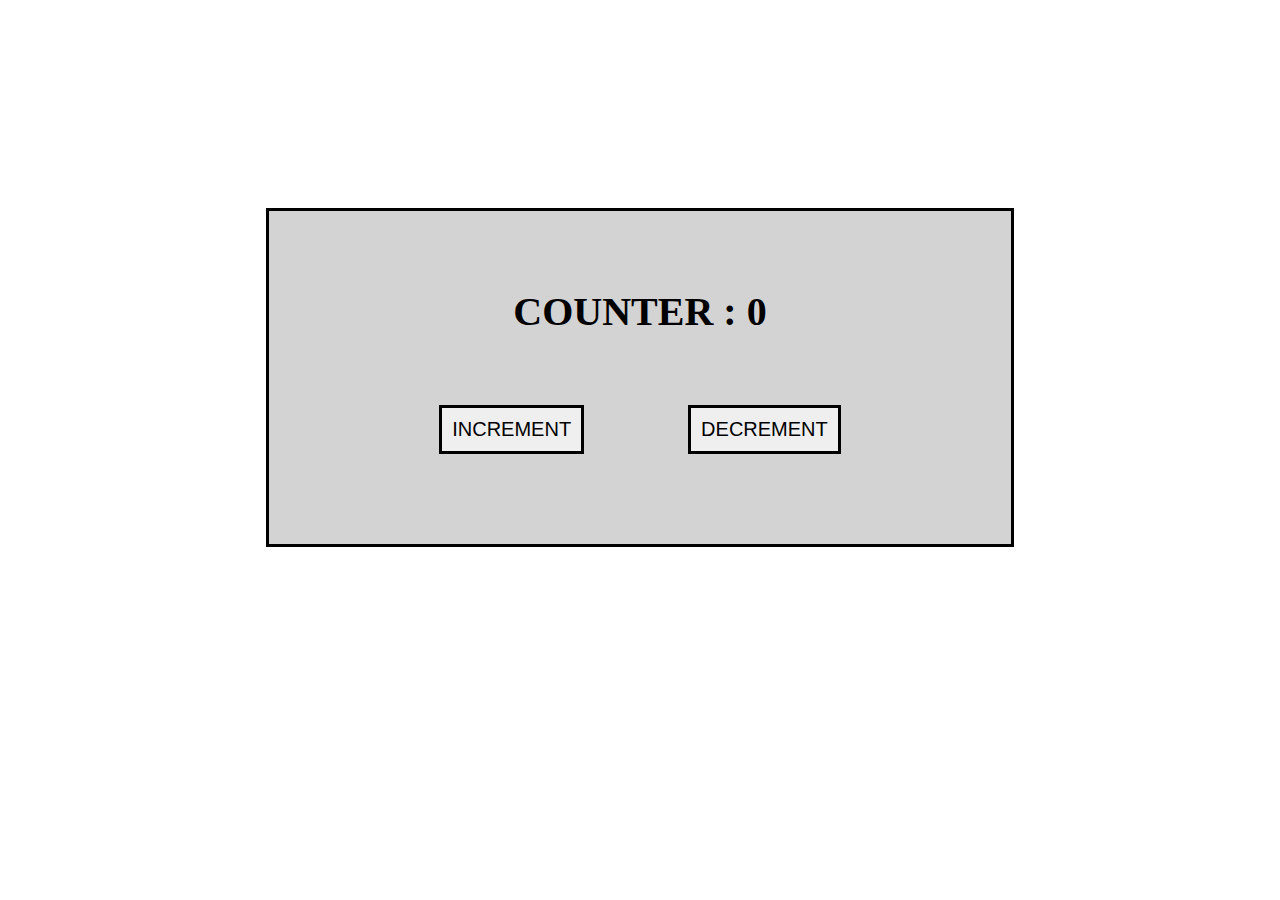
<file: JS Task 1/index.html>
<!DOCTYPE html>
<html lang="en">
<head>
    <meta charset="UTF-8">
    <meta name="viewport" content="width=device-width, initial-scale=1.0">
    <title>Countdown</title>
    <link rel="stylesheet" href="style.css">
</head>
<body>
    <div class="container">
        <div class="text">
            <h1>COUNTER :
            <span id="start">0</span></h1>
        </div>
       <!-- <div class="buttons">
            <button class="btn increase">INCREMENT</button>
            <button class="btn decrease">DECREMENT</button>
       </div>-->
       <button onclick="increment()">INCREMENT</button>
			<button onclick="decrement()">DECREMENT</button>
    </div>
    <script src="task1.js"></script>  
</body>
</html>
</file>
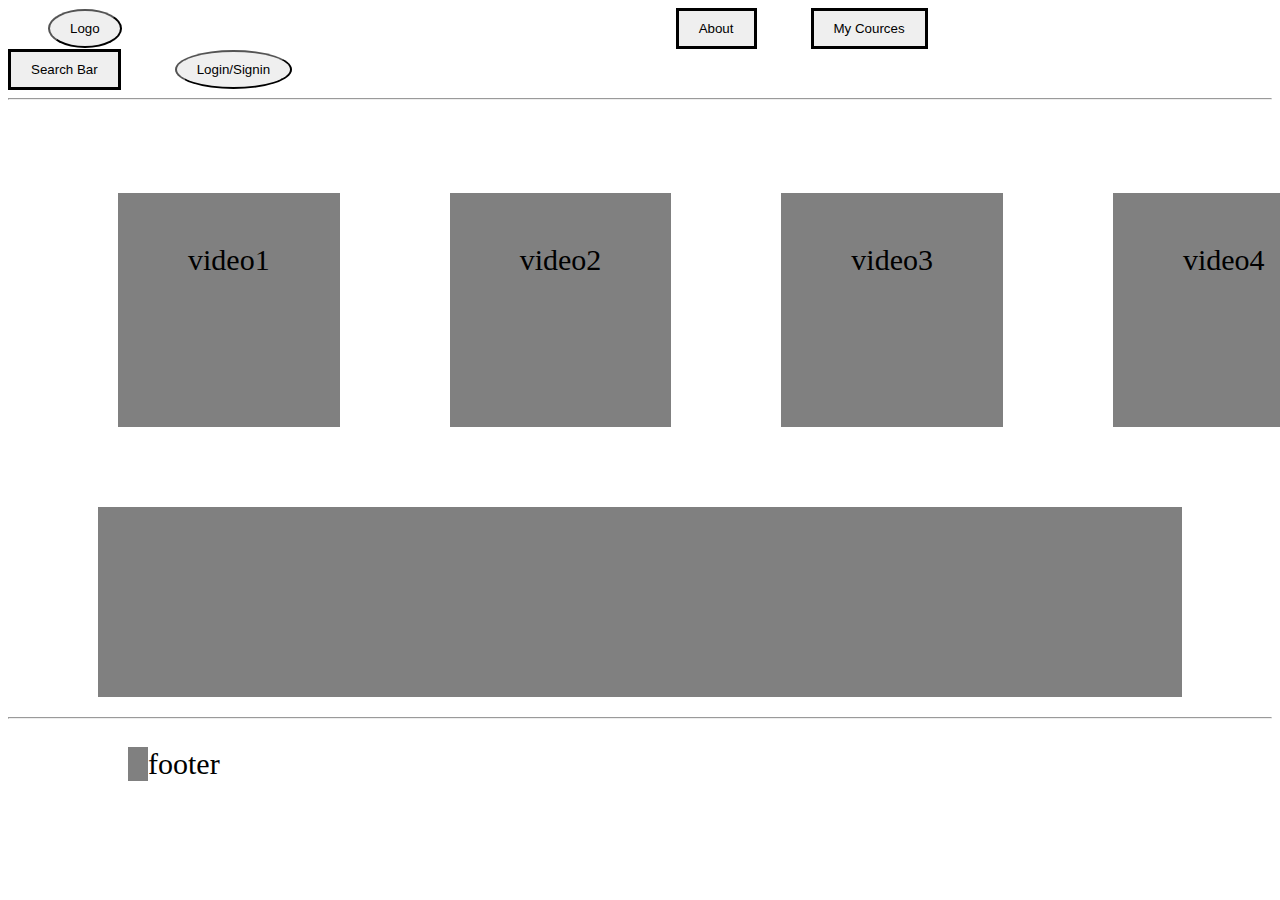
<file: task 1/index.html>
<html>
    <style>
       .logo-button{
       border-radius:50%;
       padding: 10px 20px;
       margin-right: 550px;
       margin-left: 40px;
    }
        .about-button{
            border:solid;
            padding:10px 20px;
            margin-right: 50px;
        }
        .mycources-button{
            border:solid;
            padding:10px 20px;
            margin-right: 250px;
        }
        .searchbar-button{
            border:solid;
            padding:10px 20px;
            margin-right: 50px;
        }
        .login-button{
            border-radius:50%;
            padding:10px 20px;
        }
.grid-container {
  display: grid;
  grid-template-columns: auto auto auto auto;
  gap: 50px;
  padding: 80px;
}
    .item {
  padding-left: 70px;
  padding-top: 50px;
  padding-right: 70px;
  padding-bottom: 150;
  font-size: 30px;
   margin-top: 5px;
   margin-right: 30px;
   margin-bottom: 0px;
   margin-left: 30px;
   background-color: gray;
}
.grid-container1 {
  display: grid;
  margin-top: 0px;
  margin-left: 90px;
  margin-bottom: 20px;
  margin-right: 90px;
  padding-left: 70px;
  padding-top: 150px;
  padding-right: 70px;
  padding-bottom: 40px;
  background-color: gray;
}
.grid-container2 {
    display: grid;
    grid-column: auto;
}
.text {
  font-size: 30px;
  padding-left: 20px;
   margin-top: 20px;
   margin-right: 1200px;
   margin-bottom: 50px;
   margin-left: 120px;
   background-color: gray;
}
    </style>
<body>
<button class="logo-button">Logo</button>
<button class="about-button">About</button>
<button class="mycources-button">My Cources</button>
<button class="searchbar-button">Search Bar</button>
<button class="login-button">Login/Signin</button>
<hr>
<div class="grid-container">
    <div class="item">video1</div>
    <div class="item">video2</div>
    <div class="item">video3</div>
    <div class="item">video4</div>
</div>
<div class="grid-container1"></div>
<hr>
<div class="grid-container2"></div>
<div class="text">footer</div>
</body>
</html>
</file>
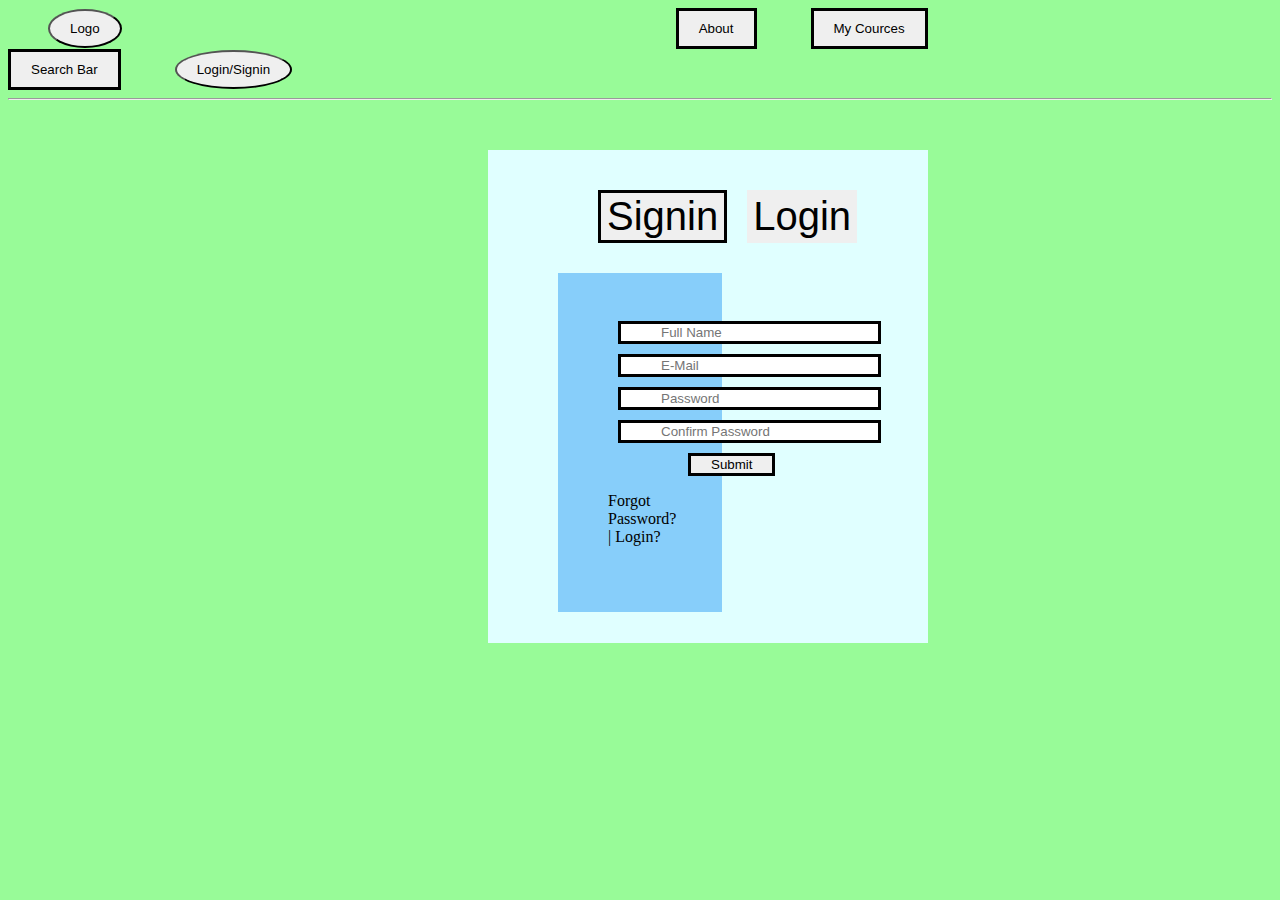
<file: task 3/index.html>
<!DOCTYPE html>
<html lang="en">
<head>
    <meta charset="UTF-8">
    <meta name="viewport" content="width=device-width, initial-scale=1.0">
    <title>Navbar with login page</title>
</head>
<style>
    body{
        background-color: palegreen;
    }
    .logo-button{
    border-radius:50%;
    padding: 10px 20px;
    margin-right: 550px;
    margin-left: 40px;
 }
     .about-button{
         border:solid;
         padding:10px 20px;
         margin-right: 50px;
     }
     .mycources-button{
         border:solid;
         padding:10px 20px;
         margin-right: 250px;
     }
     .searchbar-button{
         border:solid;
         padding:10px 20px;
         margin-right: 50px;
     }
     .login-button{
         border-radius:50%;
         padding:10px 20px;
     }
     .container{
        display: flex;
        background-color: lightcyan;
        margin-top: 50px;
        margin-right: 480px;
        margin-left: 480px;
        padding: 220px;
    }

    /*Signin*/
    .container .Signin{
        font-size: 40px;
        border: solid;
        margin-right: 20px;
        margin-top: -180px;
        margin-bottom: 180px;
        margin-left: -110px;
     }

     /*Login*/
     .container .login{
        font-size: 40px;
        border: none;
        margin-right: 20px;
        margin-top: -180px;
        margin-bottom: 180px;

     }
     .container1{
        justify-content: center;
        background-color: lightskyblue;
        margin-bottom: 10px;
        margin-right: 550px;
        margin-left: 550px;
        margin-top: -370px;
        padding: 50px;
     }
     .container1 .fullname{
        border: solid;
        margin-top: -80px;
        margin-left: 10px;
        padding-left: 40px;
        padding-right: 40px;
     }
     .container1 .email{
        border: solid;
        margin-top: 10px;
        margin-left: 10px;
        padding-left: 40px;
        padding-right: 40px;
     }
     .container1 .password{
        border: solid;
        margin-top: 10px;
        margin-left: 10px;
        padding-left: 40px;
        padding-right: 40px;
     }
     .container1 .confirm-password{
        border: solid;
        margin-top: 10px;
        margin-left: 10px;
        padding-left: 40px;
        padding-right: 40px;
     }

     /*Submit*/
     .container1 .Submit{
        border: solid;
        margin-left: 80px;
        margin-top: 10px;
        padding-left: 20px;
        padding-right: 20px;
     }
</style>
<body>
<button class="logo-button">Logo</button>
<button class="about-button">About</button>
<button class="mycources-button">My Cources</button>
<button class="searchbar-button">Search Bar</button>
<button class="login-button">Login/Signin</button>
<hr>
<div class="container">
    <button class="Signin">Signin</button>
    <button class="login">Login</button>
</div>
<div class="container1">
    <input type="text" class="fullname" placeholder="Full Name">
    <br>
    <input type="text" class="email" placeholder="E-Mail">
    <br>
    <input type="text" class="password" placeholder="Password">
    <br>
    <input type="text" class="confirm-password" placeholder="Confirm Password">
    <br>
    <button class="Submit">Submit</button>
    <p>Forgot Password? | Login?</p>
</div>
</body>
</html>
</file>
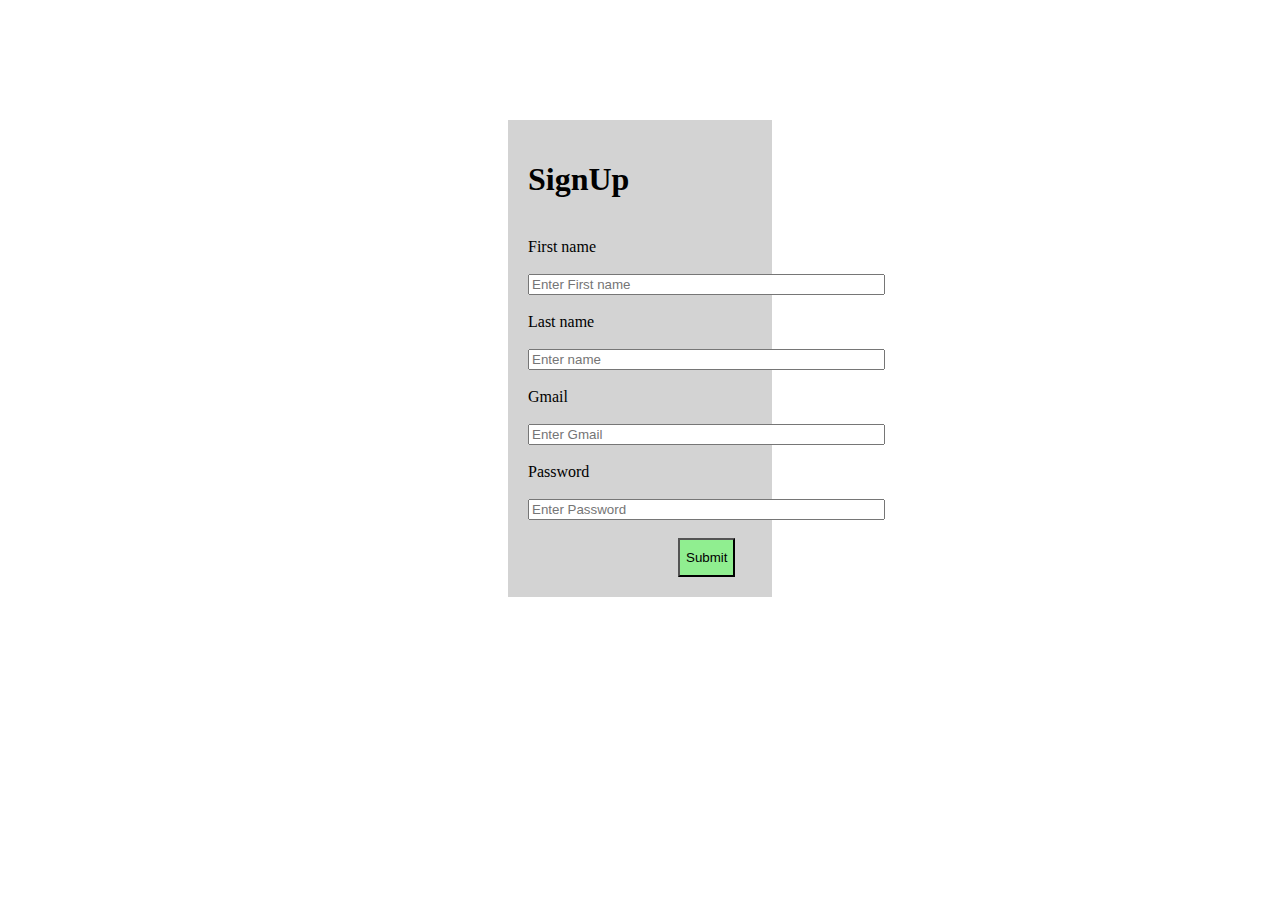
<file: task2/index.html>
<html>
    <title>Signup form</title>
    <style>
        .container{
            display: grid;
            background-color: lightgrey;
            margin-right: 500px;
            margin-left: 500px;
            margin-top: 120px;
            padding: 20px;
        }

        .submit{
            background-color: lightgreen;
            margin-left: 150px;
            margin-right: 150px;
            padding-top: 10px;
            padding-bottom: 10px;
        }
        .submit:hover{background-color: green}
    </style>
<body>
    <div class="container">
   <h1>SignUp</h1>
    <br>
    <label for="username">First name</label>
    <br>
    <input type="text" name="username" placeholder="Enter First name" required>
    <br>
    <label for="username">Last name</label>
    <br>
    <input type="text" name="username" placeholder="Enter name" required>
    <br>
    <label for="username">Gmail</label>
    <br>
    <input type="text" name="gmail" placeholder="Enter Gmail" required>
    <br>
    <label for="username">Password</label>
    <br>
    <input type="text" name="password" placeholder="Enter Password" required>
    <br>
    <button class="submit">Submit</button>
</div>
</body>
</html>
</file>
<file: JS Task 1/style.css>
body{
    display: flex;
    justify-content: center;
    align-items: center;
}

.container{
    border: solid;
    background-color: lightgray;
    text-align: center;
    margin-top: 200px;
    padding-left: 120px;
    padding-right: 120px;
    padding-top: 90px;
    padding-bottom: 90px;

}

.text{
    font-size: 20px;
    margin-top: -40px;
    margin-bottom: 70px;
}

#start{
    font-size: 40px;
}

/*.buttons{
    padding: 10px;
    border: none;
}*/

/*.btn{
    padding: 10px;
    font-size: 20px;
    border: solid;
    margin-inline: 50px;
    cursor: pointer;
 } */

 button {
    padding: 10px;
    font-size: 20px;
    border: solid;
    margin-inline: 50px;
    cursor: pointer;
}
button:hover{
    background-color: greenyellow;
}
</file>
